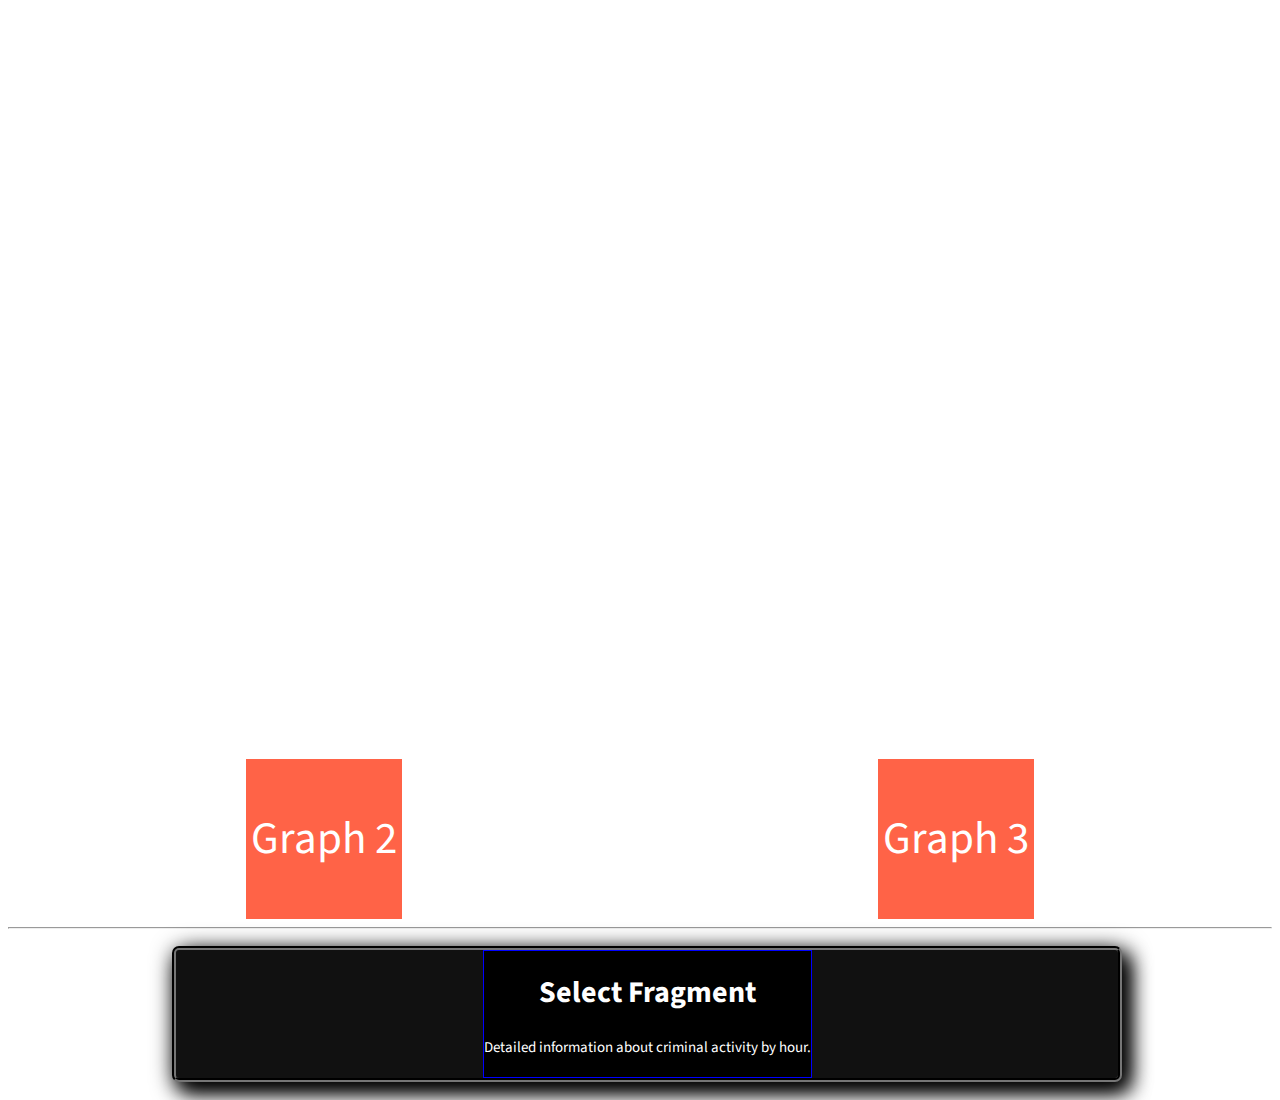
<file: Chart/index22.html>
<!DOCTYPE html>
<head>
    <script src="https://d3js.org/d3.v4.min.js"></script>
    <script src="https://ajax.googleapis.com/ajax/libs/jquery/2.1.1/jquery.min.js"></script>
    <link rel="stylesheet" type="text/css" href="Style.css">
</head>
<style>
@import url(https://fonts.googleapis.com/css?family=Source+Sans+Pro);
body {
  font-size: 15px;
  font-family: 'Source Sans Pro', sans-serif;
  color: #fff;
  /* background-color: #111; */
  overflow: hidden;
  overflow-y: scroll;
}


.pie-container {
  transition: padding .7s ease;
  padding: 10px 13%;
}

#pieChart {
  //border: green 1px solid;
  //border-radius: 50%;
  max-width: none !important;
  display: flex;
  align-items: center;
  justify-content: center;
  margin: 0 auto;

  svg {
    overflow: visible;
    transition: width .7s ease;
  }

  path {
    cursor: pointer;
  }
  
  // inner-radius value sent to javascript
  counter-reset: break-point 80; 
}

#pieText {
  //border: 1px dotted;
  overflow: visible;      // to see shadow
  //white-space: nowrap;

  display: flex;
  flex-direction: column;
  justify-content: center;
  //align-items: center;

  .panel {
    background-color: #111;
    border: groove 4px #222;
    box-shadow: 8px 10px 20px #000,
      4px 5px 25px #000;
    width: 100%;
    height: 60%;
    border-radius: 7px;
    padding: 0 3px;
    float: left;
    transition: height .7s ease, padding .7s ease;

    perspective: 650px;

    display: flex;
    flex-direction: column;
    justify-content: center;
    align-items: center;
  }
}

.content-wrapper {
  overflow: hidden;
  transform-style: preserve-3d;
  border: 1px solid blue;
    background-color: black;
}



// Responsive Text Mixin

@function strip-unit($number) {
  @if type-of($number) == 'number' and not unitless($number) {
    @return $number / ($number * 0 + 1);
  }

  @return $number;
}
// Responsive text mixin
@mixin responsiveText ($minSize, $maxSize: 28px, $minWidth: 450px, $maxWidth: 900px) {


  $mxS: strip-unit($maxSize);
  $mnS: strip-unit($minSize);
  $mxW: strip-unit($maxWidth);
  $mnW: strip-unit($minWidth);

  font-size: calc( #{$minSize} + (#{$mxS} - #{$mnS}) * (100vw - #{$minWidth}) / (#{$mxW} - #{$mnW}));

@media screen and (max-width: $minWidth ) {
  font-size: $minSize;
}

@media screen and (min-width: $maxWidth ) {
  font-size: $maxSize;
}

}

#segmentTitle, #segmentText {
  text-shadow: 1px 1px 3px #000, 1px 1px 3px #000;
  text-align: center;
}

#segmentTitle {
  //width: 100%;
  transition: padding .7s ease;
  @include responsiveText(19px, 35px, 200px, 1314px);
}

#segmentText {
  width: 100%;
  transition: padding .7s ease, line-height .7s ease;
  @include responsiveText(14px, 21px, 200px, 1314px);
  line-height: 28px;
}



// Extra small devices (small phones, less than 360px)
@media (max-width: 360px) {
  div.pie-container {
    padding: 10px 12%;

    #pieChart {
      counter-reset: break-point 40;

      svg {
        width: 100%;
      }
    }

    #pieText {
      margin-top: 15px;

      .panel {
        height: 230px;
        padding: 0;

        #segmentTitle {
          padding: 2px 4px 4px;
        }
        #segmentText {
          padding: 2px 4px 4px;
          line-height: 16px;
        }
      }
    }
  }
}
@media (min-width: 360.02px) and (max-width: 442px) {
  div.pie-container {
    padding: 10px 10%;
    
    #pieChart {
      counter-reset: break-point 53;

      svg {
        width: 70%;
      }
    }

    #pieText {
      margin-top: 15px;
      
      .panel {
        height: 210px;
        padding: 0;

        #segmentTitle {
          padding: 4px;
        }
        #segmentText {
          padding: 4px;
          line-height: 18px;
        }
      }
    }
  }
}
// Small/XS devices (portrait phones, less than 576px)
@media (min-width: 442.02px) and (max-width: 575.98px) {
  div.pie-container {
    padding: 10px 10%;

    #pieChart {
      counter-reset: break-point 60;

      svg {
        width: 70%;
      }
    }

    #pieText {
      margin-top: 15px;

      .panel {
        height: 200px;
        padding: 0;

        #segmentTitle {
          padding: 4px;
        }
        #segmentText {
          padding: 0 4px 4px;
          line-height: 21px;
        }
      }
    }
  }
}
// Small devices (smart phones/notebook phone, less than 638px wide)
@media (min-width: 576px) and (max-width: 637.98px) {
  div.pie-container {
    padding: 10px 12%;

    #pieChart {
      counter-reset: break-point 70;

      svg {
        width: 60%;
      }
    }

    #pieText {
      margin-top: 20px;

      .panel {
        padding: 0;
        height: 205px;

        #segmentTitle {
          padding: 8px;
        }
        #segmentText {
          padding: 0 8px 8px;
          line-height: 24px;
        }
      }
    }
  }
}
// Bootstrap col-md Breakpoint at 767px
@media (min-width: 638px) and (max-width: 767px) {
  div.pie-container {
    padding: 10px 15%;

    #pieChart {
      counter-reset: break-point 80;

      svg {
        width: 60%;
      }
    }

    #pieText {
      margin-top: 20px;

      .panel {
        padding: 0 3px;
        height: 270px;

        #segmentTitle {
          padding: 15px;
        }
        #segmentText {
          padding: 15px;
          line-height: 27px;
        }
      }
    }
  }
}
// Medium-Small Devices (tablets and smaller, 767px to 965px)
@media (min-width: 767.02px) and (max-width: 965px) { 
  div.pie-container {
    padding: 10px 4%;

    #pieChart {
      counter-reset: break-point 50;
    }

    #pieText .panel {
      height: 82%;
      padding: 0;

      #segmentTitle {
        padding: 8px;
      }
      #segmentText {
        padding: 0 8px 8px;
        line-height: 23px;
      }
    }
  }
}
// Medium-Large Devices (laptop, 965px to 1314px)
@media (min-width: 965.02px) and (max-width: 1314px) {
  div.pie-container {
    padding: 10px 5%;

    #pieChart {
      counter-reset: break-point 60;
    }

    #pieText .panel {
      height: 70%;

      #segmentTitle {
        padding: 10px;
      }

      #segmentText {
        padding: 5px 10px 10px;
      }
    }
  }
}

// Large Monitors (Smaller than mine)
@media (min-width: 1314.02px) and (max-width: 1480px) {
  div.pie-container {
    padding: 10px 8%;

    #pieChart {
      counter-reset: break-point 70;
    }
    #pieText .panel {
      #segmentText {
        padding-top: 10px;
      }
    }
  }
}

.secondary{
  color: rgb(3, 3, 3);

}
</style>
	<div class="responsive-map-container">
      <!-- place the iframe code between here... -->
        <iframe src="https://www.google.com/maps/embed?pb=!1m18!1m12!1m3!1d1737.6221882978507!2d-98.48650795000005!3d29.421653200000023!2m3!1f0!2f0!3f0!3m2!1i1024!2i768!4f13.1!3m3!1m2!1s0x865c58aa57e6a56f%3A0xf08a9ad66f03e879!2sHenry+B.+Gonzalez+Convention+Center!5e0!3m2!1sen!2sus!4v1393884854786" width="600" height="450" frameborder="0" style="border:0"></iframe>
      <!-- ... and here -->
    </div>
  
    <ul class="flex-container">
      <li class="flex-item classes">Graph 2</li>
      <li class="flex-item classes">Graph 3</li>
    </ul>
    <hr>
<div class="pie-container">
    <div class="row">
      <div class="col-md-5" id="pieChart"></div>

      <div id="pieText" class="col-md-7 text-container">
        <div class="panel">
          <div class="content-wrapper">
            <h1 id="segmentTitle">Select Fragment</h1>
            <p id="segmentText">Detailed information about criminal activity by hour.</p>
          </div>
        </div>
      </div>
    </div>
  </div>

  
  <script type="text/javascript" src="code.js">
  


	</script>
</body>
</html>
</file>
<file: Chart/Style.css>
.flex-container {
	padding: 0;
	margin: 0;
	list-style: none;
	
	display: -webkit-box;
	display: -moz-box;
	display: -ms-flexbox;
	display: -webkit-flex;
	display: flex;
	
	-webkit-flex-flow: row wrap;
	justify-content: space-around;
  }
  
  .flex-item {
	background: tomato;
	padding: 5px;
	margin-top: 10px;
	
	line-height: 150px;
	color: white;
	font-size: 3em;
	text-align: center;
  }


  .responsive-map-container {
    position: relative;
    padding-bottom: 56.25%;
    padding-top: 30px;
    height: 0;
    overflow: hidden;
}

.responsive-map-container iframe,   
.responsive-map-container object,  
.responsive-map-container embed {
    position: absolute;
    top: 0;
    left: 0;
    width: 100%;
    height: 100%;
}


/* #id {
	background-color: red;
}

.classes{
	background-color: green;
}

li{
	background-color: blue;
}

body{
	background-color: grey;
}

*{
	everything
} */
</file>
